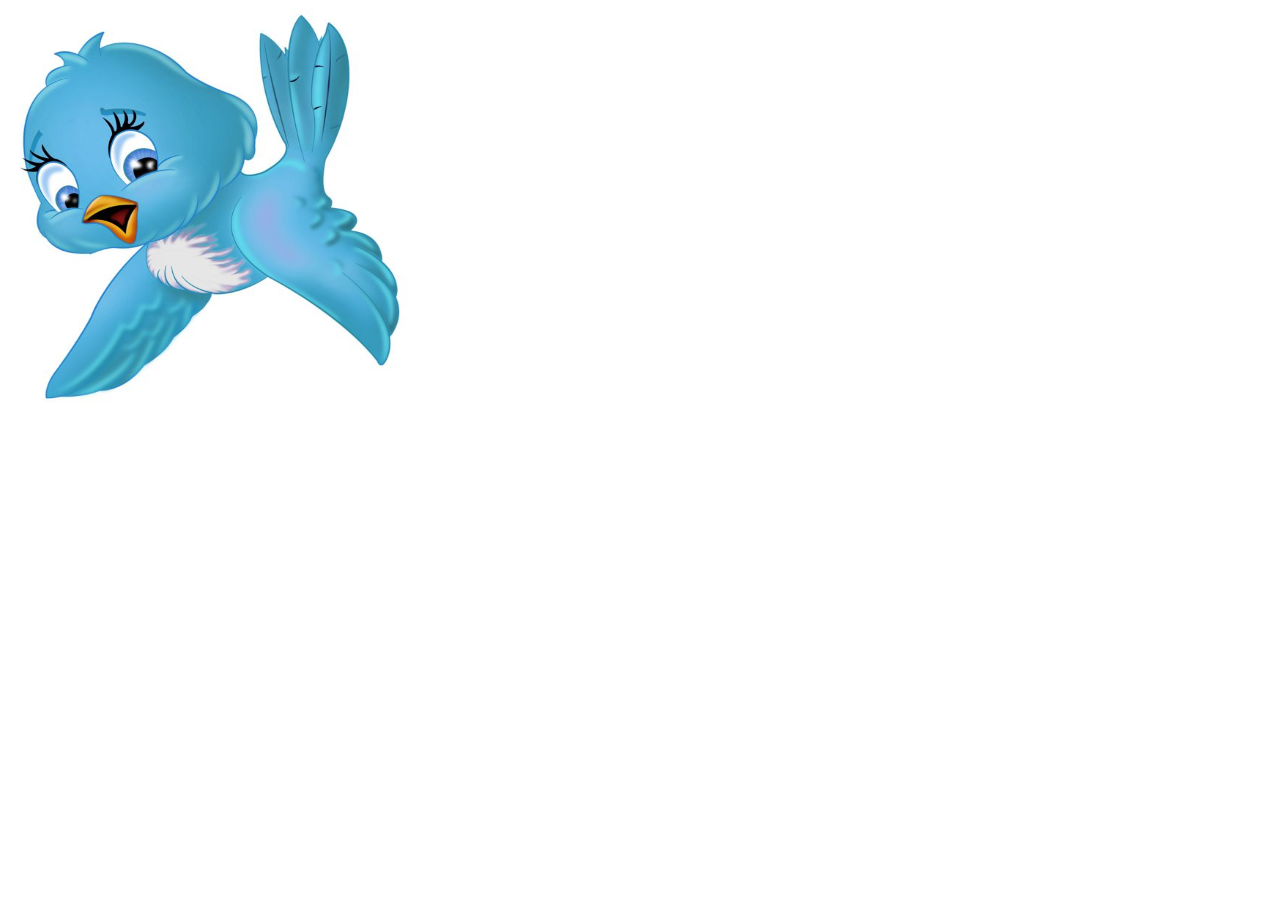
<file: image-edit/index.html>
<html>
<head>
  <title>Image edit</title>
  <style type="text/css">
    canvas{border:#666}
  </style>
</head>
  <body>
    <div id="image-container">
      <canvas id="canvas" width="400" height="400"></canvas>       
    </div>
    <script>
      var canvas = document.querySelector('canvas');
      var ctx = canvas.getContext("2d");  
      var imageObj = new Image();
           
      imageObj.onload = function() {
        ctx.drawImage(imageObj, 0, 0, 400, 400);
      };
      
      imageObj.src = "bird.jpg";
      
      var data = ctx.getImageData(0,0,400,400);
      
      function paintGreen(imageData) {
        var numPixels = imageData.data.length /4 ;
        for (var i = 0; i <numPixels; i++){
          if(i % 10 === 0 ) {
            imageData.data[i*4 +1] = 255;
            imageData.data[i*4 +3] = 255;
          }
        }
        ctx.putImageData(imageData,0,0);
      }
      //paintGreen(data);
      
      function grayScale(imageData) {
        var imgPixels = ctx.getImageData(0, 0, 400, 400);
     
        for(var y = 0; y < imgPixels.height; y++){
            for(var x = 0; x < imgPixels.width; x++){
                var i = (y * 4) * imgPixels.width + x * 4;
                var avg = (imgPixels.data[i] + imgPixels.data[i + 1] + imgPixels.data[i + 2]) / 3;
                imgPixels.data[i] = avg; 
                imgPixels.data[i + 1] = avg; 
                imgPixels.data[i + 2] = avg;
            }
        }
        ctx.putImageData(imageData,0,0);
      }
      grayScale(data);
    </script>
  </body>
</html>
</file>
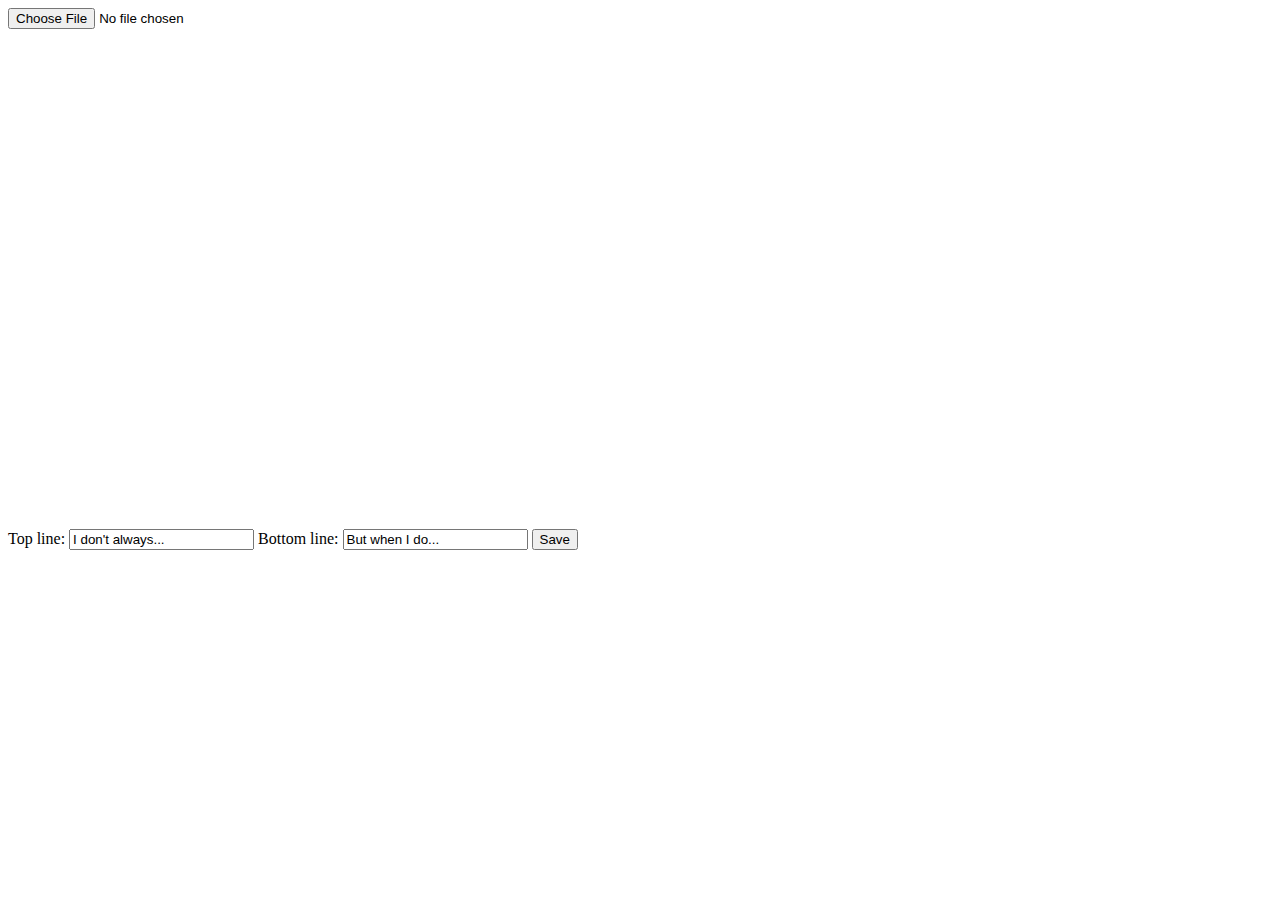
<file: meme-generator/index.html>
<html>
<head>
  <title>Crappy Bird</title>
</head>
  <body>
    <div>
      <input type="file" id="file"/>
    </div>
    <div id="image-container">
      <canvas id="canvas" width="500" height="500" src="bird.jpg"></canvas>
      <div>
        <span>Top line: </span>
        <input type="text" id="topLine" value="I don't always...">
        <span>Bottom line: </span>
        <input type="text" id="bottomLine" value="But when I do...">
        <button id="saveBtn">Save</button>
      </div>
    </div>
    <script>
      
      
      function textChangeListener (evt) {
        var id = evt.target.id;
        var text = evt.target.value;
        
        if (id == "topLine") {
          window.topLine = text;
        } else {
          window.bottomLine = text;
        }
        
        redrawMeme(window.imageSrc, window.topLine, window.bottomLine)
      }
      
      function redrawMeme(image, topLine, bottomLine) { 
        var canvas = document.querySelector('canvas');
        var ctx = canvas.getContext("2d");  
        
        if(image != null)
          ctx.drawImage(image, 0, 0, canvas.width, canvas.height);  
        if (topLine != null)
          drawText(topLine, canvas.width / 2, 40);
        if (bottomLine != null)
          drawText(bottomLine, canvas.width / 2, canvas.height - 20);
      }
      
      function saveFile(){
        window.open(document.querySelector('canvas').toDataURL());
      }
      
      function handleFileSelect(evt) {
        var canvasWidth = 500;
        var canvasHeight = 500;
        var file = evt.target.files[0];
        
        var reader = new FileReader();
        reader.onload = function(fileObject) {
          var data = fileObject.target.result;
          
          var image = new Image();
          image.onload = function () {
            window.imageSrc = this;
            redrawMeme(window.imageSrc, null, null);
          }
          image.src = data;
          console.log(fileObject.target.result);
        };
        reader.readAsDataURL(file);
      }
      
      function drawText(text, x, y) {
        ctx.font = "80px Sans-serif"
        ctx.strokeStyle = 'black';
        ctx.textAlign="center";
        ctx.lineWidth = 3;
        ctx.strokeText(text, x, y);
        ctx.fillStyle = 'white';
        ctx.fillText(text, x, y);
      }
       
        
//         ctx.fillRect(100,100,100,100)
//         ctx.strokeRect(50,50,50,50)
        
//         ctx.beginPath();
//         ctx.moveTo(75,75);
//         ctx.lineTo(125,75);
//         ctx.lineTo(125,125);
//         ctx.lineTo(75,75);
//         ctx.stroke();
 
        //useful methods in order of operation
        //scale(x,y) change size
        //rotate(angledRadians)
        //translate(x,y) change location
        
        
        //Circle poop
//         var centerX = 100;
//         var centerY = 100;
//         var radius = 3;
        
//         ctx.beginPath();
//         ctx.arc(centerX, centerY, radius, 0, 2 * Math.PI, false);
//         ctx.fillStyle = 'brown';
//         ctx.fill();
//         ctx.lineWidth = 0;
//         ctx.strokeStyle = '#003300';
//         ctx.stroke();
    </script>
  </body>
</html>
</file>
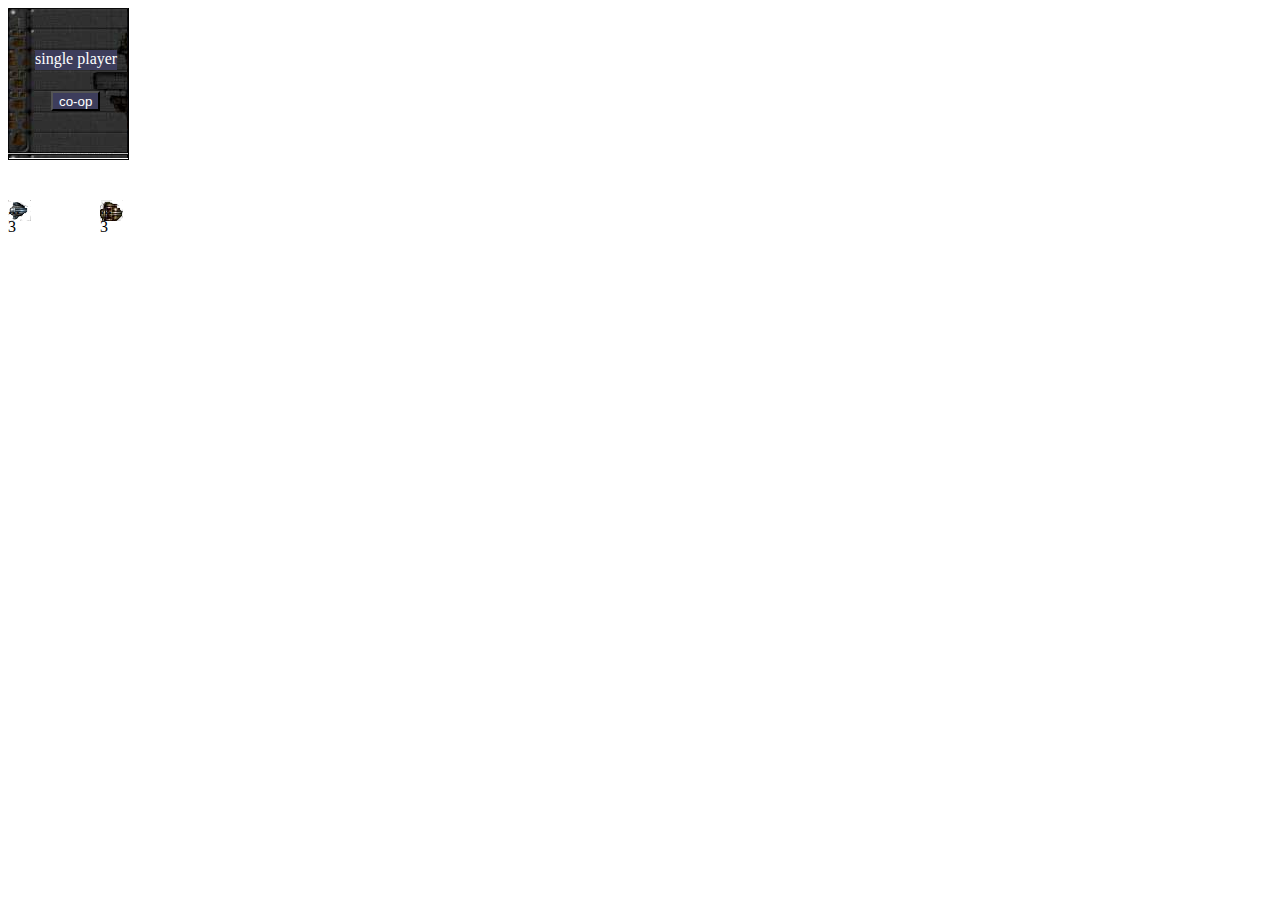
<file: spaceshooter/index.html>
<!DOCTYPE html>
<head>
  <link href="_css/style.css" rel="stylesheet" type="text/css">
  <script src="_js/enemy.js" type="text/javascript"></script>  
  <script src="_js/keypress.js" type="text/javascript"></script>
  <script src="_js/createmissles.js" type="text/javascript"></script>
  <script src="_js/draw.js" type="text/javascript"></script>
  <script src="_js/hitlogic.js" type="text/javascript"></script>  
  <script src="_js/spaceshooter.js" type="text/javascript"></script>
</head>

<body>
    <div id="canvas_wrap">
         <canvas id="space" width="119" height="150"></canvas>
    </div>
    <div id="resume">Resume</div>
    <button id="exit">Exit</button>
    <div id="single">single player</div>
    <button id="co-op">co-op</button>
    <button id="gameOver">Game Over</button>
    <button id="win">You Won!</button>
    <div id="start"></div>
    <div id="bluelifes">... 0</div>
    <div id="brownlifes">... 0</div>
   <audio id="background_music" autoplay loop>
       <source src="_mp3/level5.mp3" type="audio/mpeg">
   </audio>
    <audio id="fire">
        <source src="_mp3/missilefire.mp3" type="audio/mpeg">
    </audio>
</body>
</file>
<file: spaceshooter/_css/style.css>
#canvas_wrap {
    position: absolute;
    width:119px;
    height:150px;
    border:1px solid #000;
    z-index:7;
    
   
}
#resume {
    position: absolute;
    top:50px;
    left:41px;
    height:20px;
    background-color:red;
    z-index:1;
    
}
#exit {
    position:absolute;
    top:110px;
    left:51px;
    height:20px;
    background-color: red;
    z-index:2;
    
}
#start {
    position:absolute;
    background-image:url("../_img/start.png");
      width:120px;
    height:150px;
    z-index:15;
}
#single {
    position: absolute;
    top:50px;
    left:35px;
    height:20px;
    background-color:rgb(61, 61, 92);
    color:white;
    z-index:16;
    
}
#co-op {
    position:absolute;
    top:91px;
    left:51px;
    height:20px;
    background-color:rgb(61,61,92);
    color:white;
    z-index:16;
}
#bluelifes {
     position:absolute;
     background-image:url("../_img/blue.png");
     top:200px;
        width:23px;
    height:21px;
     
}
#brownlifes {
       position:absolute;
     background-image:url("../_img/brown.png");
     top:200px;
     left:100px;
     width:23px;
     height:21px;
}

#gameOver{
    position: absolute;
    z-index:-4;
}

#win{
    position: absolute;
    z-index:-4;
}
#resume{
  border: 5px;
  padding: 2px;
  background-color: #FFF;
}
</file>
